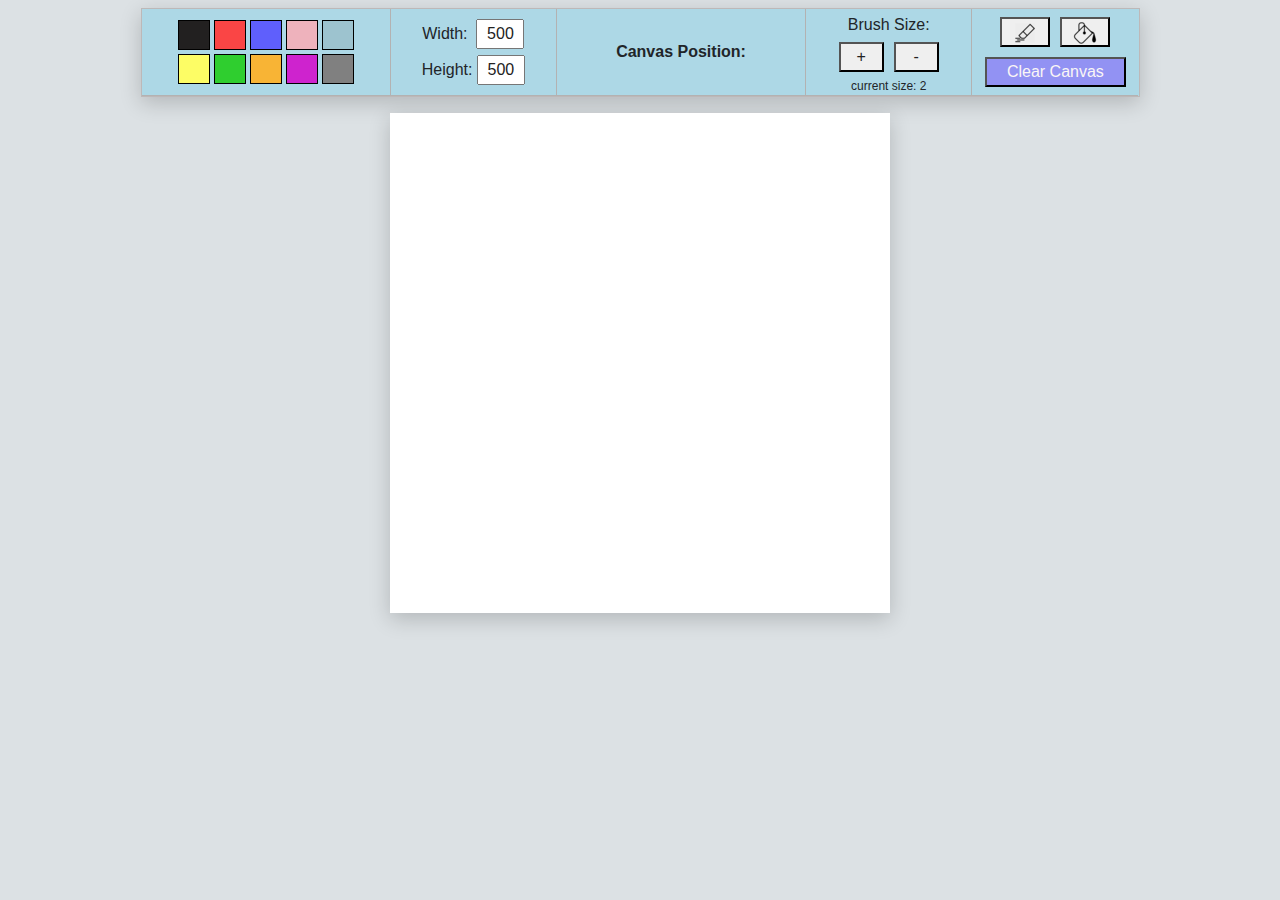
<file: index.html>
<!DOCTYPE html>
<html lang="en">

<head>
    <title>Paint</title>
    <meta charset="UTF-8">
    <meta name="viewport" content="width=device-width, initial-scale=1.0">
    <meta http-equiv="X-UA-Compatible" content="ie=edge">
    <link rel="stylesheet" href="./css/reset.css">
    <link rel="stylesheet" href="https://stackpath.bootstrapcdn.com/bootstrap/4.3.1/css/bootstrap.min.css"
        integrity="sha384-ggOyR0iXCbMQv3Xipma34MD+dH/1fQ784/j6cY/iJTQUOhcWr7x9JvoRxT2MZw1T" crossorigin="anonymous">
    <link rel="stylesheet" href="./css/style.css">
</head>

<body>
    <div class="container">
        <div class="row m-2 menu">
            <div class="col-md-3 box color-pallet">
                <div class="row first-color-row">
                    <button id="black" class="col color"></button>
                    <button id="red" class="col color"></button>
                    <button id="blue" class="col color"></button>
                    <button id="pink" class="col color"></button>
                    <button id="lightblue" class="col color"></button>
                </div>
                <div class="row second-color-row">
                    <button id="yellow" class="col color"></button>
                    <button id="green" class="col color"></button>
                    <button id="orange" class="col color"></button>
                    <button id="purple" class="col color"></button>
                    <button id="gray" class="col color"></button>
                </div>
            </div>
            <div class="col-md-2 box canvas-size">
                <div class="row width">
                    <p id="user-width">Width: &nbsp;<input id="canvas-width" type="text" value="500" size="2">
                    </p>
                </div>
                <div class="row height">
                    <p id="user-height">Height:&nbsp;<input id="canvas-height" type="text" value="500" size="2">
                    </p>
                </div>
            </div>
            <div class="col-md-3 box coordinates">
                <div class="row">
                    <p><strong>Canvas Position:</strong></p>
                </div>
                <div class="row">
                    <p id="target-x"></p>
                    <p id="target-y"></p>
                </div>
            </div>
            <div class="col-md-2 box ">
                <div class="row mt-1">
                    <p>Brush Size:</p>
                </div>
                <div class="row brush-size m-0">
                    <button id="plus" class="col-md-4">+</button>
                    <button id="minus" class="col-md-4">-</button>
                    <p id="current-size"></p>
                </div>
            </div>
            <div class="col-md-2 box clear-erase">
                <div class="row buttons">
                    <div class="col-md-6 p-0">
                        <button id="eraser"><img class="eraser" src="./images/eraser.png" alt=""></button>
                    </div>
                    <div class="col-md-6 p-0">
                        <button id="fill"><img class="fill-bg" src="./images/fill.png" alt=""></button>
                    </div>
                </div>
                <div class="row">
                    <button id="clear" class="col-md-12">Clear Canvas</button>
                </div>
            </div>
        </div>
        <div id="draw-board" class="row m-2 canvas"></div>
    </div>
    <script src="https://code.jquery.com/jquery-3.3.1.slim.min.js"
        integrity="sha384-q8i/X+965DzO0rT7abK41JStQIAqVgRVzpbzo5smXKp4YfRvH+8abtTE1Pi6jizo"
        crossorigin="anonymous"></script>
    <script src="https://cdnjs.cloudflare.com/ajax/libs/popper.js/1.14.7/umd/popper.min.js"
        integrity="sha384-UO2eT0CpHqdSJQ6hJty5KVphtPhzWj9WO1clHTMGa3JDZwrnQq4sF86dIHNDz0W1"
        crossorigin="anonymous"></script>
    <script src="https://stackpath.bootstrapcdn.com/bootstrap/4.3.1/js/bootstrap.min.js"
        integrity="sha384-JjSmVgyd0p3pXB1rRibZUAYoIIy6OrQ6VrjIEaFf/nJGzIxFDsf4x0xIM+B07jRM"
        crossorigin="anonymous"></script>
    <script type="text/javascript" src="./js/Assignment4.js"></script>
</body>

</html>
</file>
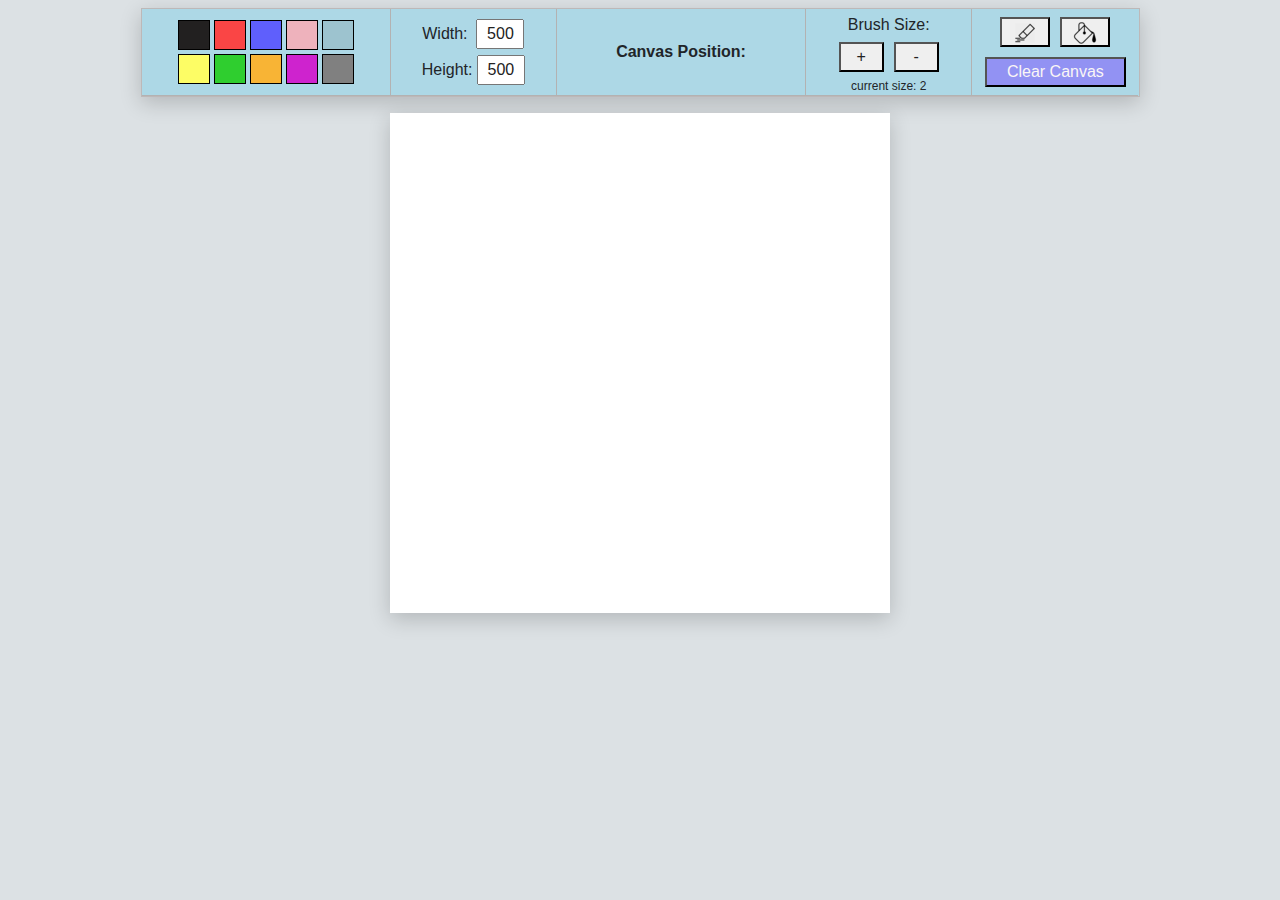
<file: Assignment4.html>
<!DOCTYPE html>
<html lang="en">

<head>
    <title>Paint</title>
    <meta charset="UTF-8">
    <meta name="viewport" content="width=device-width, initial-scale=1.0">
    <meta http-equiv="X-UA-Compatible" content="ie=edge">
    <link rel="stylesheet" href="./css/reset.css">
    <link rel="stylesheet" href="https://stackpath.bootstrapcdn.com/bootstrap/4.3.1/css/bootstrap.min.css"
        integrity="sha384-ggOyR0iXCbMQv3Xipma34MD+dH/1fQ784/j6cY/iJTQUOhcWr7x9JvoRxT2MZw1T" crossorigin="anonymous">
    <link rel="stylesheet" href="./css/style.css">
</head>

<body>
    <div class="container">
        <div class="row m-2 menu">
            <div class="col-md-3 box color-pallet">
                <div class="row first-color-row">
                    <button id="black" class="col color"></button>
                    <button id="red" class="col color"></button>
                    <button id="blue" class="col color"></button>
                    <button id="pink" class="col color"></button>
                    <button id="lightblue" class="col color"></button>
                </div>
                <div class="row second-color-row">
                    <button id="yellow" class="col color"></button>
                    <button id="green" class="col color"></button>
                    <button id="orange" class="col color"></button>
                    <button id="purple" class="col color"></button>
                    <button id="gray" class="col color"></button>
                </div>
            </div>
            <div class="col-md-2 box canvas-size">
                <div class="row width">
                    <p id="user-width">Width: &nbsp;<input id="canvas-width" type="text" value="500" size="2">
                    </p>
                </div>
                <div class="row height">
                    <p id="user-height">Height:&nbsp;<input id="canvas-height" type="text" value="500" size="2">
                    </p>
                </div>
            </div>
            <div class="col-md-3 box coordinates">
                <div class="row">
                    <p><strong>Canvas Position:</strong></p>
                </div>
                <div class="row">
                    <p id="target-x"></p>
                    <p id="target-y"></p>
                </div>
            </div>
            <div class="col-md-2 box ">
                <div class="row mt-1">
                    <p>Brush Size:</p>
                </div>
                <div class="row brush-size m-0">
                    <button id="plus" class="col-md-4">+</button>
                    <button id="minus" class="col-md-4">-</button>
                    <p id="current-size"></p>
                </div>
            </div>
            <div class="col-md-2 box clear-erase">
                <div class="row buttons">
                    <div class="col-md-6 p-0">
                        <button id="eraser"><img class="eraser" src="./images/eraser.png" alt=""></button>
                    </div>
                    <div class="col-md-6 p-0">
                        <button id="fill"><img class="fill-bg" src="./images/fill.png" alt=""></button>
                    </div>
                </div>
                <div class="row">
                    <button id="clear" class="col-md-12">Clear Canvas</button>
                </div>
            </div>
        </div>
        <div id="draw-board" class="row m-2 canvas"></div>
    </div>
    <script src="https://code.jquery.com/jquery-3.3.1.slim.min.js"
        integrity="sha384-q8i/X+965DzO0rT7abK41JStQIAqVgRVzpbzo5smXKp4YfRvH+8abtTE1Pi6jizo"
        crossorigin="anonymous"></script>
    <script src="https://cdnjs.cloudflare.com/ajax/libs/popper.js/1.14.7/umd/popper.min.js"
        integrity="sha384-UO2eT0CpHqdSJQ6hJty5KVphtPhzWj9WO1clHTMGa3JDZwrnQq4sF86dIHNDz0W1"
        crossorigin="anonymous"></script>
    <script src="https://stackpath.bootstrapcdn.com/bootstrap/4.3.1/js/bootstrap.min.js"
        integrity="sha384-JjSmVgyd0p3pXB1rRibZUAYoIIy6OrQ6VrjIEaFf/nJGzIxFDsf4x0xIM+B07jRM"
        crossorigin="anonymous"></script>
    <script type="text/javascript" src="./js/Assignment4.js"></script>
</body>

</html>
</file>
<file: css/style.css>
html {
  scroll-behavior: smooth;
}

body {
  padding: 0;
  margin: 0;
  box-sizing: border-box;
  text-align: center;
  background-color: rgb(220, 225, 228);
}

p {
  margin-bottom: 0;
}

.container {
  display: flex;
  flex-direction: column;
  justify-content: center;
  align-items: center;
}

.row {
  justify-content: center;
}

.menu {
  background-color: lightblue;
  border: 1px solid rgb(189, 184, 184);
  width: 90%;
  box-shadow: 0 6px 20px 0 rgba(0, 0, 0, 0.19);
}

.canvas {
  position: relative;
  background-color: #fff;
  height: 500px;
  width: 500px;
  box-shadow: 0 6px 20px 0 rgba(0, 0, 0, 0.19);
}

.box {
  border-right: 1px solid rgb(179, 178, 178);
  border-bottom: 1px solid rgb(179, 178, 178);
  align-items: center;
  display: flex;
  flex-direction: column;
  justify-content: center;
}

.color {
  margin: 2px;
  height: 30px;
  border: 1px solid black;
}

#black {
  background-color: rgb(34, 32, 32);
}

#red {
  background-color: rgb(250, 69, 69);
}

#blue {
  background-color: rgb(95, 95, 252);
}

#pink {
  background-color: rgb(238, 178, 188);
}

#lightblue {
  background-color: rgb(157, 195, 207);
}

#yellow {
  background-color: rgb(253, 253, 101);
}

#green {
  background-color: rgb(47, 206, 47);
}

#orange {
  background-color: rgb(248, 180, 53);
}

#purple {
  background-color: rgb(206, 35, 206);
}

#gray {
  background-color: gray;
}

#white {
  background-color: white;
}

#target-x {
  padding-right: 15px;
}

button {
  width: 50px;
  height: 30px;
  margin: 5px;
}

input {
  text-align: center;
}

#user-width,
#user-height {
  margin: 3px;
}

.dot {
  position: absolute;
  border-radius: 50%;
}

.clear-erase {
  border-right: none;
}

#clear {
  background-color: rgb(146, 146, 243);
  color: rgb(250, 246, 246);
}

#plus,
#minus {
  align-items: center;
}

#current-size {
  font-size: 12px;
}

.fill-bg {
  position: relative;
  bottom: 3px;
}
</file>
